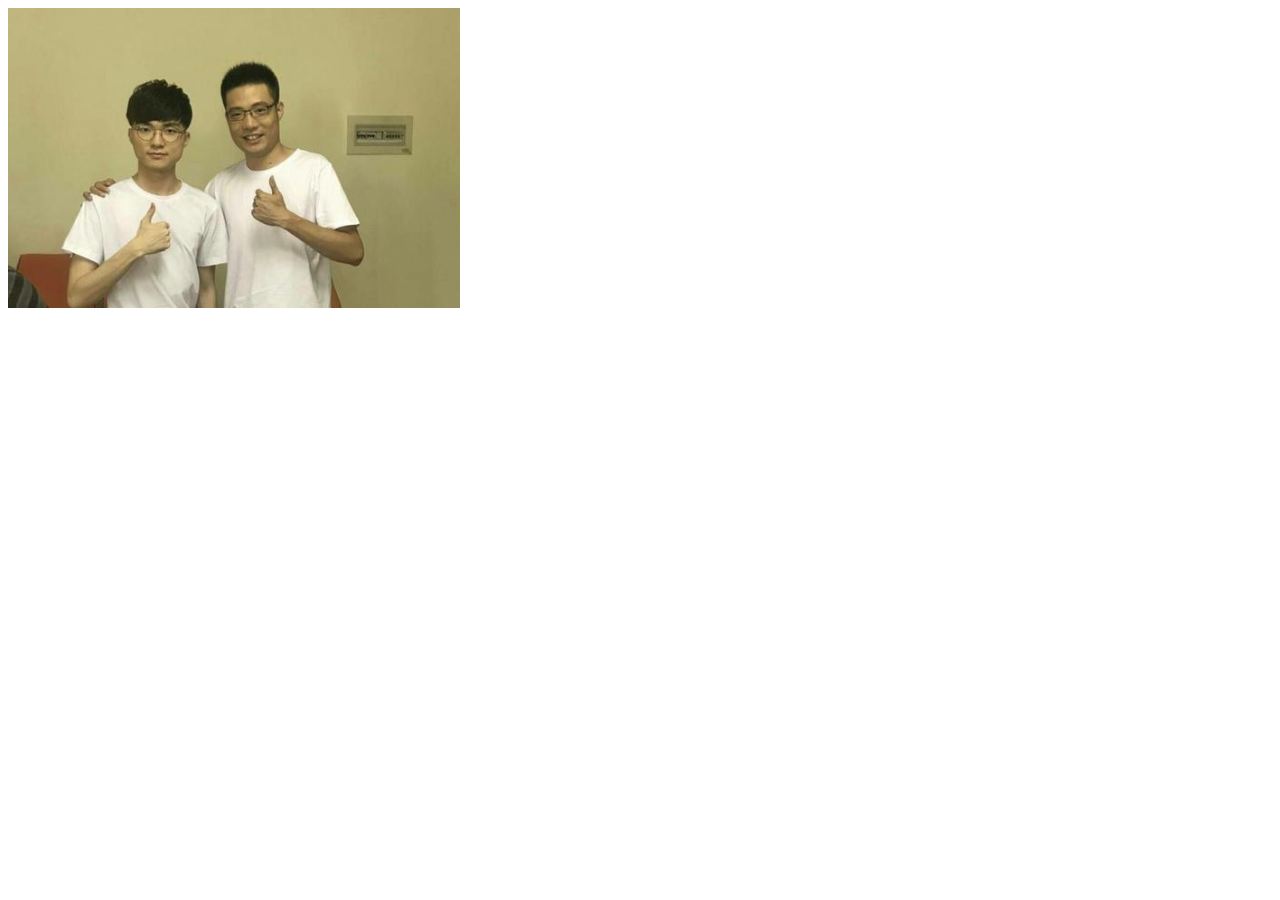
<file: 张铭元6196前端组注册页面/index.html>
<!DOCTYPE html>
<html lang="en">

<head>
    <meta charset="UTF-8">
    <meta http-equiv="X-UA-Compatible" content="IE=edge">
    <meta name="viewport" content="width=device-width, initial-scale=1.0">
    <title>Document</title>
    <style>
        img {
            height: 300px;
        }
    </style>
</head>

<body>
    <img src="[data-uri]"
        alt="">
</body>

</html>
</file>
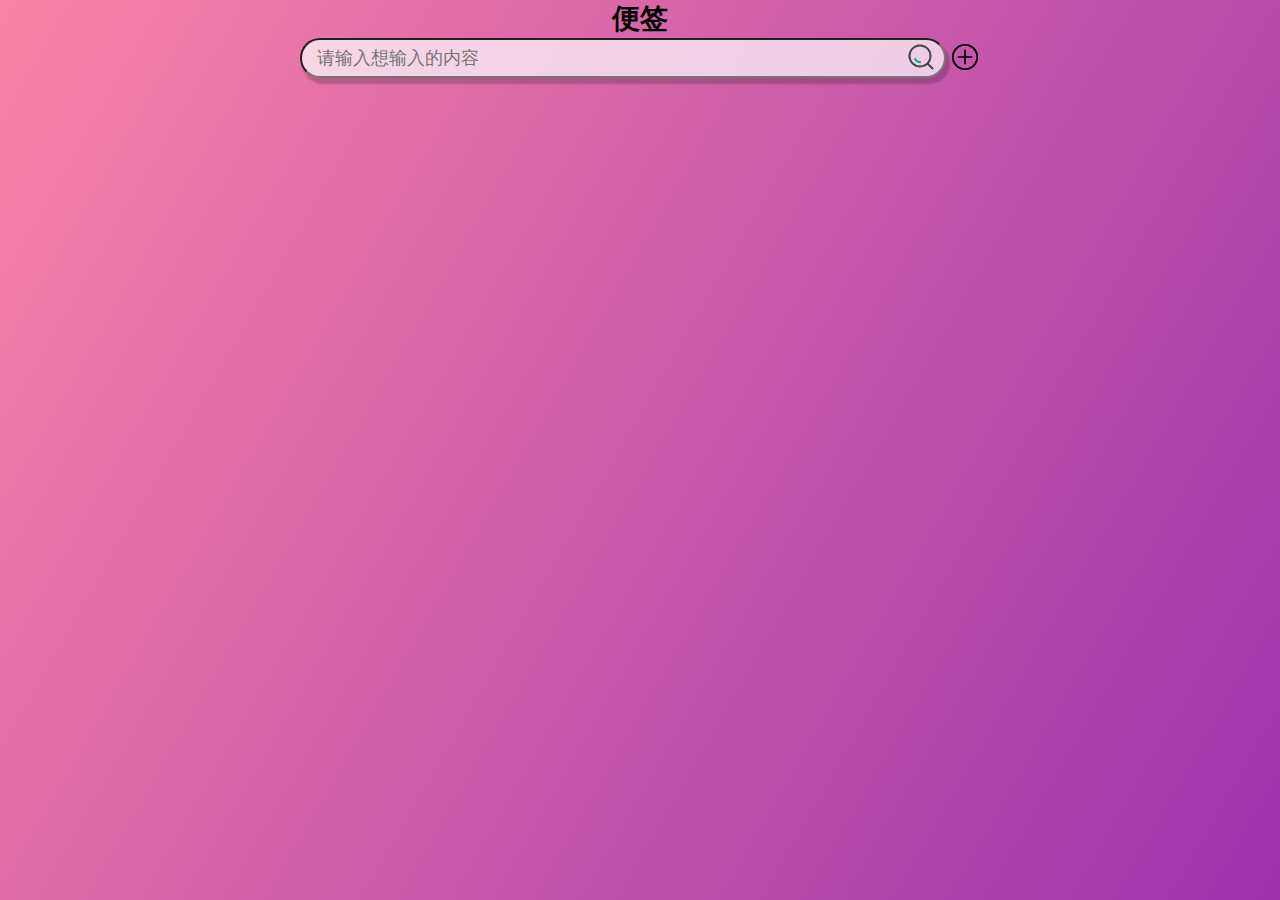
<file: QG便签/gogogo.html>
<!DOCTYPE html>
<html lang="en">

<head>
    <meta charset="UTF-8">
    <meta http-equiv="X-UA-Compatible" content="IE=edge">
    <title>Document</title>
    <link rel="stylesheet" href="gogogo.css">
</head>

<body>
    <div class="content">
        <header>
            <h1>便签</h1>
        </header>
        <div class="content-search">
            <input type="search" id="search_input" placeholder="请输入想输入的内容">
            <span id="search_item">
                <img src="img/查找.png" alt="search">
            </span>
            <span id="add_logo">
                <img src="img/加号.png" alt="addtext" style="margin-left: 10px;">
            </span>
        </div>

        <div id="add_typing">
            <div class="title">用户留言</div>
            <div class="triangle"></div>
            <div><input id="myInput" type="text" placeholder="请输入留言标题"></div>
            <div><textarea name="" id="myInput_content" cols="30" rows="10" placeholder="请输入留言内容"></textarea><button id="doPost">提交</button></div>
        </div>
        <ul class="message_box" id="messageBox"></ul>


    </div>

    <script type="text/javascript" src="add.js"></script>
    <script type="text/javascript" src="search.js"></script>
</body>

</html>
</file>
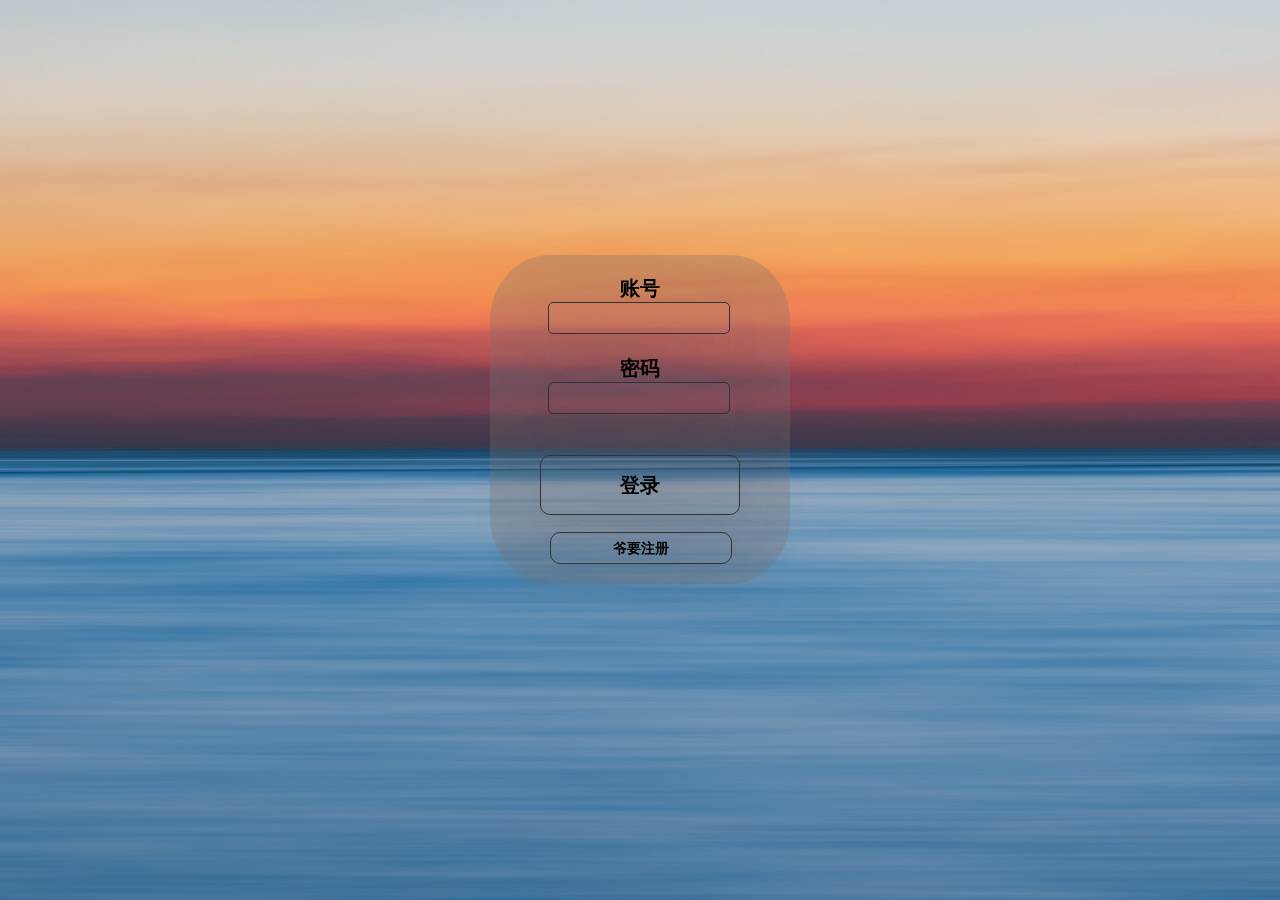
<file: 张铭元6196前端组注册页面/login.html>
<!DOCTYPE html>
<html lang="en">

<head>
    <meta charset="UTF-8">
    <meta http-equiv="X-UA-Compatible" content="IE=edge">
    <meta name="viewport" content="width=device-width, initial-scale=1.0">
    <title>Document</title>
    <link rel="stylesheet" href="css/login.css">
    <link rel="stylesheet" href="css/resign.css">
</head>

<body>

    <div class="background">
        <div class="denglu">

            <p>账号 <input type="text" name="username" id="lg_username" /></p>
            <p>密码 <input type="text" name="password" id="lg_password" /></p>
            <button class="submit">登录</button>
            <p class="change1">爷要注册</p>
            <div id="submit_answer">账号或者密码错误!</div>
        </div>

        <div class="resign">
            <p>账号 <input type="text" name="username" id="re_username" /></p>
            <p>密码 <input type="text" name="password" id="re_password" /></p>
            <p>电话 <input type="text" name="phone" id="re_phone" /></p>
            <p>名字 <input type="text" name="name" id="re_name" /></p>
            <button class="resignbutton">注册</button>
            <p class="change2">爷要登录</p>
            <div id="resign_answer">账号已存在，无法注册!</div>
        </div>
        <script type="text/javascript" src="js/jump.js"></script>
        <script type="text/javascript" src="js/login.js"></script>
    </div>




    </div>
</body>

</html>

</html>
</file>
<file: QG便签/gogogo.css>
* {
    padding: 0;
    margin: 0;
}

html,
body {
    height: 100%;
    background-image: linear-gradient( 120deg, #fa84a7 0%, #9d32ac 100%);
    font-size: 14px;
    font-family: -apple-system, BlinkMacSystemFont, 'Segoe UI', Roboto, Oxygen, Ubuntu, Cantarell, 'Open Sans', 'Helvetica Neue', sans-serif;
}

textarea,
input {
    resize: none;
    outline: none;
    background: hsla(300, 100%, 100%, 0.7);
}

li {
    background-color: transparent;
    list-style: none;
    margin: 10px 10px;
}

header {
    text-align: center;
}

.content {
    width: 700px;
    margin: 0 auto;
    background-attachment: scroll;
}


/* 下方是search模块 */

.content-search img {
    height: 30px;
    line-height: 30px;
    margin-left: -44px;
    margin-bottom: 5px;
    vertical-align: middle;
}

#search_input {
    outline: none;
    height: 40px;
    width: 646px;
    font-size: 18px;
    border-radius: 35px;
    padding-left: 15px;
    margin-left: 10px;
    box-shadow: 3px 5px 2px 1px rgba(0, 0, 0, 0.2);
}


/* 下方是加号内部模块 */

#add_typing {
    display: none;
    position: relative;
    margin: 12px 10px;
    background: hsla(300, 100%, 100%, 0.4);
    box-shadow: 3px 5px 2px 1px rgba(0, 0, 0, 0.2);
    border-radius: 6px;
}

#add_typing .title {
    text-align: center;
    font-size: 16px;
    font-weight: 600;
}

#add_typing input {
    width: 658px;
    margin-left: 10px;
}

#add_typing textarea {
    width: 660px;
    margin-left: 10px;
    border-bottom: none;
    height: 200px;
    font-size: 12px;
    font-weight: 400;
}

#add_typing input {
    height: 30px;
    font-size: 16px;
    font-weight: 600;
}

#doPost {
    position: relative;
    height: 37px;
    margin-left: 10px;
    width: 662px;
    margin-top: -5px;
    margin-bottom: 10px;
    font-size: 16px;
    font-weight: 600;
}

.triangle {
    position: absolute;
    top: -24px;
    right: 5px;
    width: 0;
    height: 0;
    border: 12px solid;
    border-color: transparent transparent hsla(300, 100%, 100%, 0.5);
}

.message_content {
    font-size: 14px;
}

.input_content {
    font-size: 14px;
}


/* container部分 */

.container {
    position: relative;
    display: block;
    background: hsla(300, 100%, 100%, 0.4);
    border-radius: 10px;
    box-shadow: 3px 5px 2px 1px rgba(0, 0, 0, 0.2);
    padding-top: 6px;
}

.container a {
    margin-left: 10px;
    width: 20px;
    padding-left: 151px;
    padding-right: 151px;
    text-decoration: none;
    background-color: rgba(233, 23, 23, 0.5);
    color: #333;
}

.container .delete {
    border-left: pink 2px solid;
    border-radius: 0 10px 0 0;
    margin-left: 0px;
}

.container .edit {
    border-radius: 10px 0 0 0;
}

.container .message_content {
    display: block;
    color: transparent;
    width: 660px;
    height: 30px;
    font-size: 24px;
    font-weight: 600;
    margin-left: 10px;
}

.container .input_content {
    width: 660px;
    height: 17px;
    margin-top: -1px;
    font-size: 12px;
    margin-left: 10px;
    margin-right: 10px;
    border-radius: 0 0 10px 10px;
}

.time {
    width: 662px;
    font-size: 12px;
    font-size: grey;
    background-color: pink;
    margin-left: 10px;
    margin-right: 10px;
}

input[type=search]::-webkit-search-cancel-button {
    -webkit-appearance: none;
}

b {
    color: whitesmoke;
    background-color: red;
}

.odiv {
    position: absolute;
    top: 41px;
    width: 662px;
    height: 30px;
    font-size: 24px;
    font-weight: 600;
    margin-left: 10px;
    background-color: transparent;
}
</file>
<file: 张铭元6196前端组注册页面/css/login.css>
* {
    margin: 0;
    padding: 0;
}

body {
    position: relative;
    font-family: 'Lucida Sans', 'Lucida Sans Regular', 'Lucida Grande', 'Lucida Sans Unicode', Geneva, Verdana, sans-serif;
}

.background {
    position: fixed;
    z-index: 0;
    top: 0;
    left: 0;
    width: 100%;
    height: 100%;
    min-width: 1000px;
    z-index: -10;
    zoom: 1;
    background-color: #fff;
    background: url(bg.jpg) no-repeat;
    background-size: cover;
    -webkit-background-size: cover;
    -o-background-size: cover;
    background-position: center 0;
}

.denglu {
    position: fixed;
    display: block;
    left: 50%;
    margin-left: -150px;
    top: 25%;
    width: 300px;
    background: rgba(122, 113, 113, 0.3);
    border-radius: 20%;
}

input,
.change1 {
    background-color: transparent;
    width: 180px;
    height: 30px;
    margin-left: -3px;
    font-size: 12px;
    transition: all 2s;
    border: 1px solid #333;
    border-radius: 5px;
    box-shadow: 0 20px 80px rgba(48, 49, 51, 0.15);
}

input:hover {
    border: #fff 1px solid;
    transform: translateY(5px);
    box-shadow: 0 20px 80px rgba(48, 49, 51, 0.15);
}

input:focus {
    outline: none;
    background: rgba(122, 113, 113, 0.4);
    color: whitesmoke;
    transform: translateY(5px);
    box-shadow: 0 20px 80px rgba(48, 49, 51, 0.15);
}

.denglu p,
.resign p {
    position: relative;
    left: 50%;
    margin-left: -90px;
    margin-bottom: 20px;
    background-color: transparent;
    height: 60px;
    width: 180px;
    font-size: 20px;
    font-weight: 600;
    margin-top: 20px;
    border-radius: 10px;
    text-align: center;
}

.denglu {
    position: absolute;
    margin-top: 30px;
}

.denglu .submit {
    position: relative;
    left: 50%;
    margin-left: -100px;
    margin-bottom: 20px;
    background-color: transparent;
    border: #333 solid 1px;
    transition: all 1s ease-out;
    height: 60px;
    width: 200px;
    font-size: 20px;
    font-weight: 600;
    margin-top: 20px;
    border-radius: 10px;
    box-shadow: 0 20px 80px rgba(48, 49, 51, 0.15);
}

.denglu .submit:hover {
    background: rgba(122, 113, 113, 0.8);
    color: whitesmoke;
    border: #fff 2px solid;
    transform: translateY(-5px);
    box-shadow: 0 20px 80px rgba(48, 49, 51, 0.15);
}

.change1:hover {
    border: #fff 1px solid;
    transform: translateY(-5px);
    box-shadow: 0 20px 80px rgba(48, 49, 51, 0.15);
}

.denglu .change1 {
    color: rgb(0, 0, 0);
    margin-top: -3px;
    font-size: 14px;
    height: 30px;
    line-height: 30px;
    border: #333 solid 1px;
    transition: all 1s ease-out;
    box-shadow: 0 20px 80px rgba(48, 49, 51, 0.15);
    background: transparent;
}

.denglu .change1:hover {
    background: rgba(122, 113, 113, 0.4);
    border: #fff 2px solid;
    color: #fff;
}

#submit_answer {
    display: none;
    text-align: center;
    font-size: 16px;
    margin-bottom: 10px;
    border: 2px solid red;
    color: red;
    margin-left: 50px;
    margin-right: 50px;
    background: rgba(225, 0, 0, 0.3);
    border-radius: 10px;
    font-weight: 500;
}
</file>
<file: 张铭元6196前端组注册页面/css/resign.css>
.resign {
    position: absolute;
    left: 50%;
    display: none;
    margin-left: -150px;
    top: 15%;
    width: 300px;
    background: rgba(122, 113, 113, 0.3);
    border-radius: 47px;
}

.change2 {
    cursor: pointer;
    font-size: 16px;
}

.resignbutton {
    position: relative;
    left: 50%;
    margin-left: -100px;
    margin-bottom: 20px;
    background-color: transparent;
    border: #333 solid 1px;
    transition: all 1s ease-out;
    height: 60px;
    width: 200px;
    font-size: 20px;
    font-weight: 600;
    margin-top: 20px;
    border-radius: 10px;
    box-shadow: 0 20px 80px rgba(48, 49, 51, 0.15);
}

.resignbutton:hover {
    background: rgba(122, 113, 113, 0.4);
    color: whitesmoke;
    border: #fff 2px solid;
    transform: translateY(-5px);
    box-shadow: 0 20px 80px rgba(48, 49, 51, 0.15);
}

.change2:hover {
    border: #fff 1px solid;
    transform: translateY(-5px);
    box-shadow: 0 20px 80px rgba(48, 49, 51, 0.15);
}

.resign .change2 {
    color: rgb(0, 0, 0);
    margin-top: -3px;
    font-size: 14px;
    height: 30px;
    line-height: 30px;
    border: #333 solid 1px;
    transition: all 1s ease-out;
    box-shadow: 0 20px 80px rgba(48, 49, 51, 0.15);
    background: transparent;
}

.resign .change2:hover {
    background: rgba(122, 113, 113, 0.4);
    border: #fff 2px solid;
    color: whitesmoke;
}

#resign_answer {
    display: none;
    text-align: center;
    font-size: 16px;
    margin-bottom: 10px;
    border: 2px solid red;
    color: red;
    margin-left: 50px;
    margin-right: 50px;
    background: rgba(225, 0, 0, 0.3);
    border-radius: 10px;
    font-weight: 500;
}
</file>
